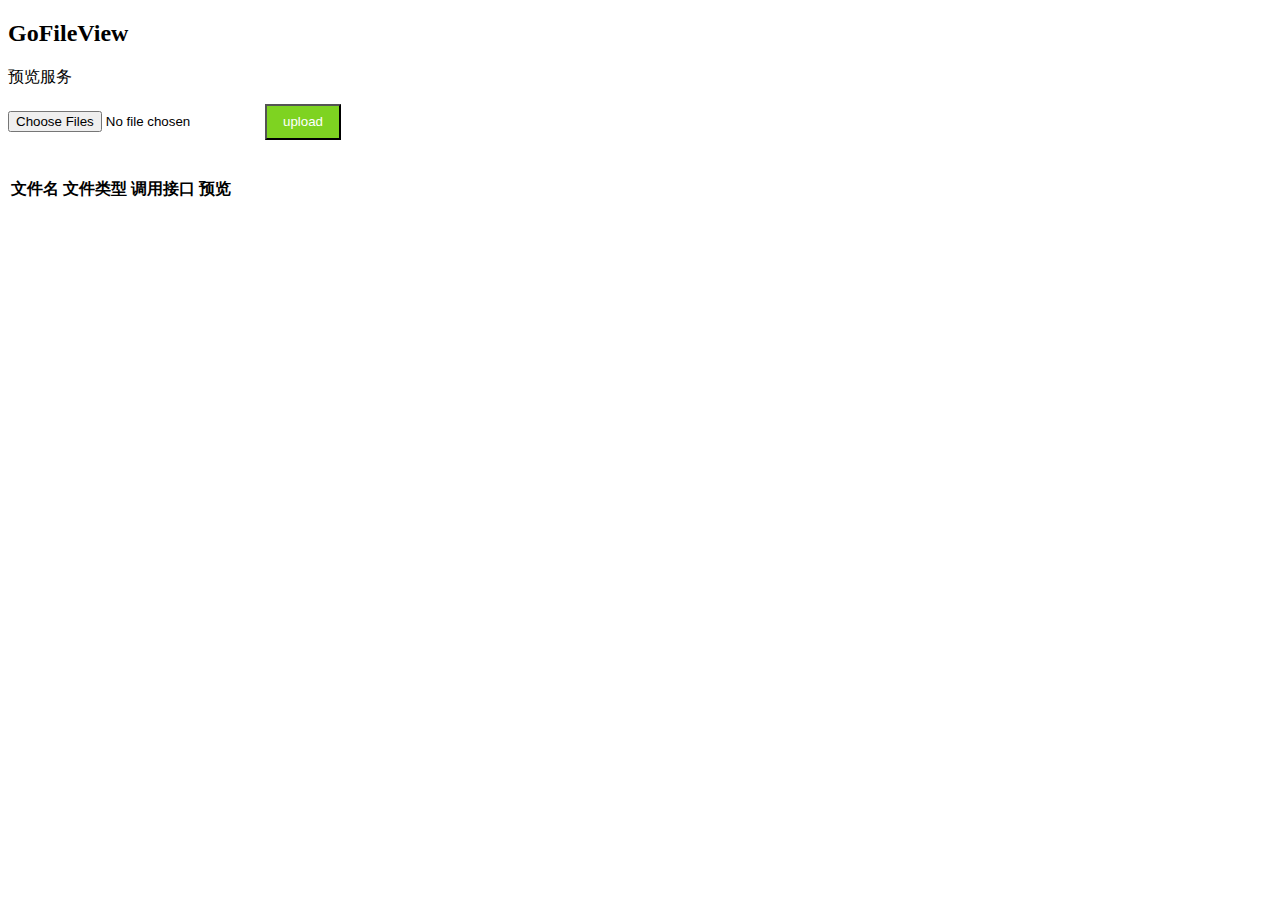
<file: resource/public/index.html>
<!DOCTYPE html>
<html>

<head>
    <title>GoFileView</title>
    <meta charset="utf-8">
    <meta name="viewport" content="width=device-width, initial-scale=1">
    <link rel="stylesheet" href="https://cdn.staticfile.org/twitter-bootstrap/4.3.1/css/bootstrap.min.css">
    <script src="https://cdn.staticfile.org/jquery/3.2.1/jquery.min.js"></script>
    <script src="https://cdn.staticfile.org/popper.js/1.15.0/umd/popper.min.js"></script>
    <script src="https://cdn.staticfile.org/twitter-bootstrap/4.3.1/js/bootstrap.min.js"></script>
</head>

<body>

<div class="container">
    <h2>GoFileView</h2>
    <p>预览服务</p>
    <form enctype="multipart/form-data" action="/view/upload" method="post">
        <input type="file" name="upload-file" multiple="multiple"/>
        <input type="submit" value="upload" style="background-color: #7ED321;width: 76px;height: 36px;color: #FFFFFF"/>
    </form>
    <br><br>

    <table class="table">
        <thead>
        <tr>
            <th>文件名</th>
            <th>文件类型</th>
            <th>调用接口</th>
            <th>预览</th>
        </tr>
        </thead>
        <tbody>
        </tbody>
    </table>
</div>

</body>

</html>
</file>
